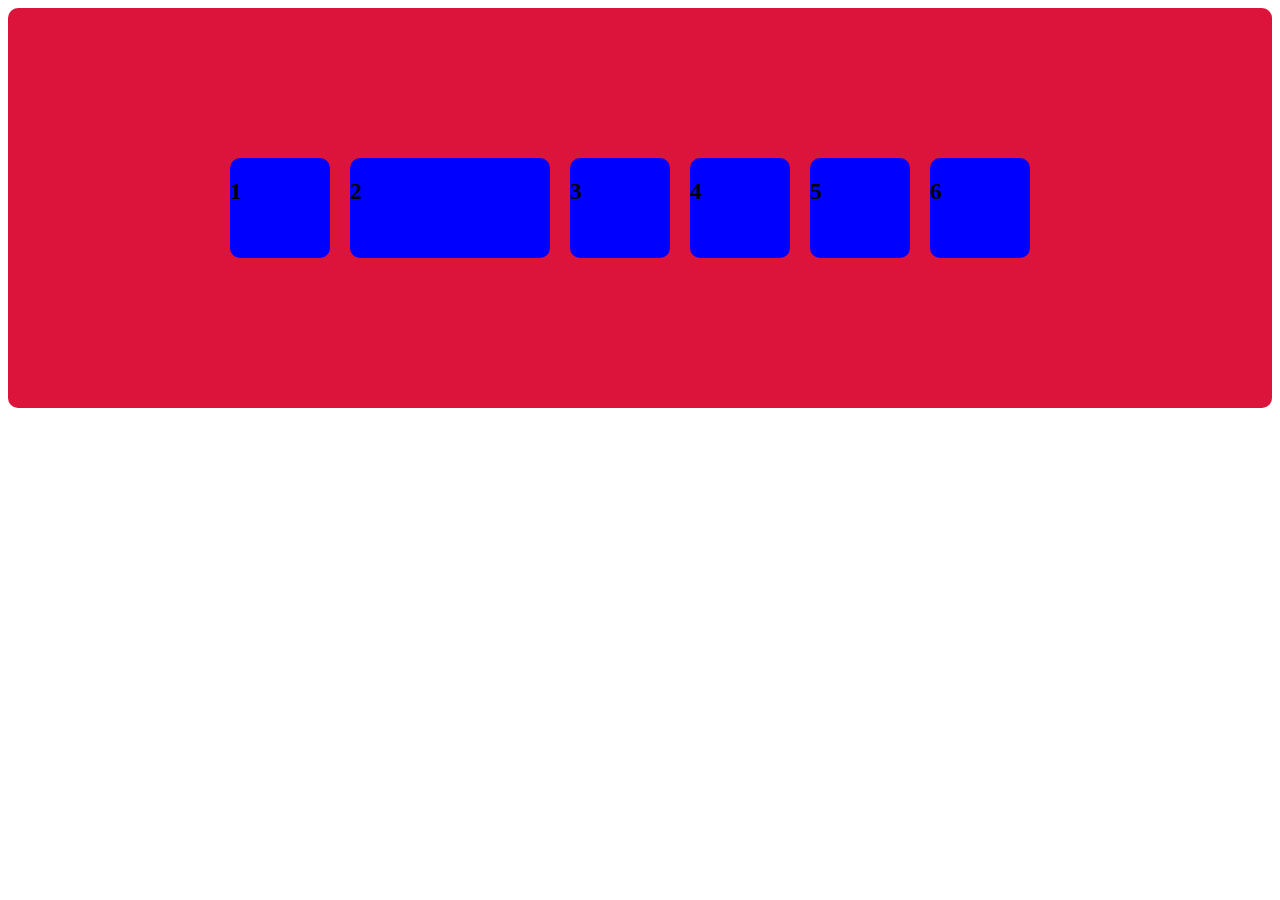
<file: index.html>
<!DOCTYPE html>
<html lang="en">
<head>
    <meta charset="UTF-8">
    <meta name="viewport" content="width=device-width, initial-scale=1.0">
    <link rel="stylesheet" href="styles.css">
    <title>juan pablo</title>
</head>

<body>
    <!-- <h1>Hola mundo</h1>
    <h2>juan</h2>
    <h3>pablo</h3>
    <p>Lorem, ipsum dolor sit amet consectetur adipisicing elit. Sunt tempora beatae nostrum incidunt recusandae tempore odio eum obcaecati placeat, perferendis provident reiciendis reprehenderit corrupti itaque dolor, asperiores officiis, illo cum.  
    </p>
    <div>
        <h1>dive</h1>
    </div>
<button>boton</button>
<img src="./goofy-ahh-trout-i-fished-up-v0-xjbcfmype8cf1.webp" alt="">
<input type="text">
<ul></ul>
<li>1</li>
<li>2</li>
<li>3</li> -->
<div class="container">
    <div class="hijo"><h2>1</h2></div>
    
    <div class="hijo2"><h2>2</h2></div>
    
    <div class="hijo"><h2>3</h2></div>

    <div class="hijo"><h2>4</h2></div>

    <div class="hijo"><h2>5</h2></div>

    <div class="hijo"><h2>6</h2></div>
    
</div>





</body>

</html>
</file>
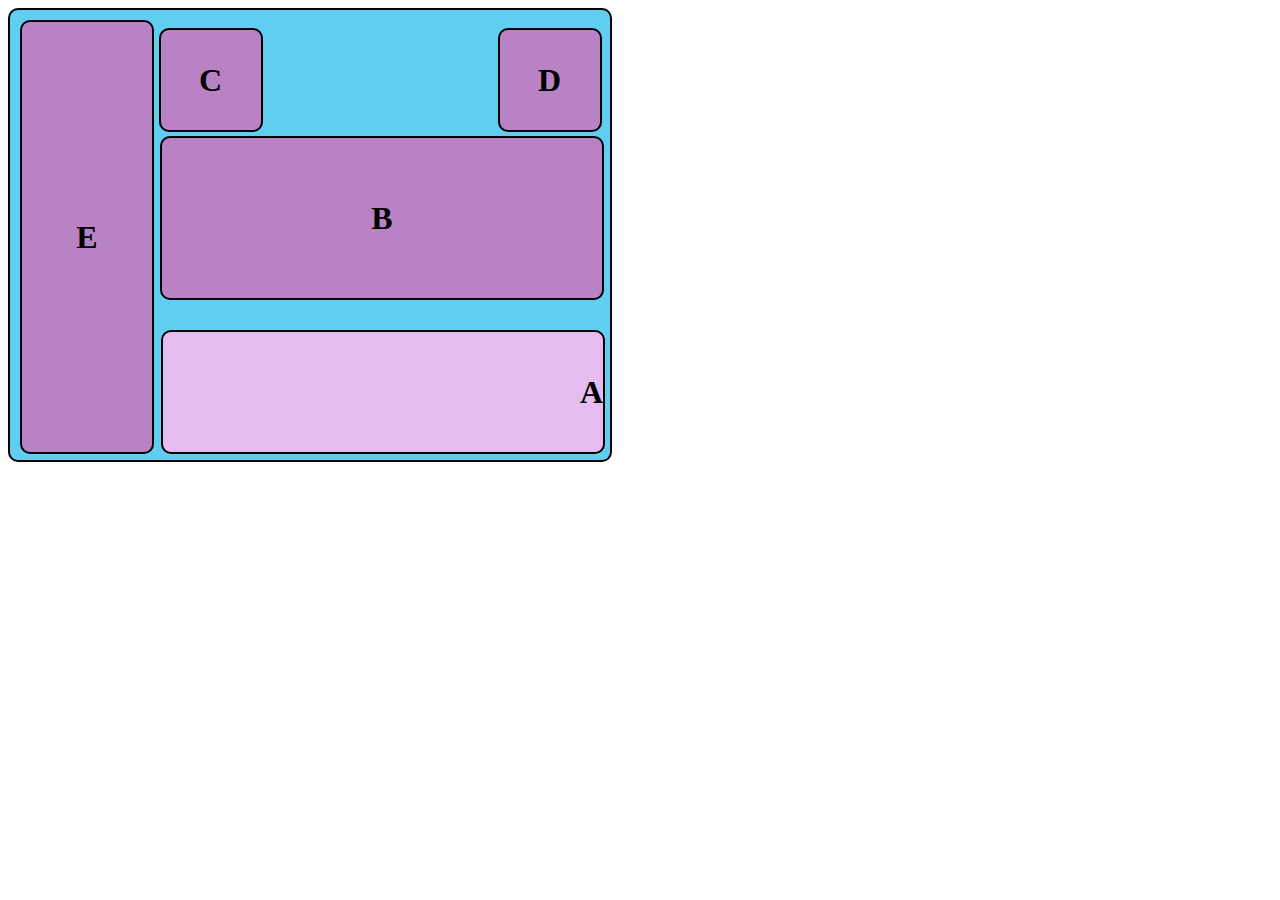
<file: index_quiz2.html>
<!DOCTYPE html>
<html lang="en">
<head>
    <meta charset="UTF-8">
    <meta name="viewport" content="width=device-width, initial-scale=1.0">
    <link rel="stylesheet" href="styles_quiz2.css">
    <title>quiz 2</title>
</head>
<body>
<div class="principal">
    <div class="padre">
        <div class="hijo1"><h1>E</h1></div>
        <div class="hijo2"><h1>A</h1></div>
        <div class="hijo3"><h1>B</h1></div>
        <div class="padre3">
            <div class="hijo3-1"><h1>C</h1></div>
            <div class="hijo3-2"><h1>D</h1></div> 
        </div>
        
    </div>
</div>
        
        </h3></div>
    

    </div>
</body>
</html>
</file>
<file: styles.css>
.container{
    width: 100%;
    height: 400px;
    background-color: crimson;
    border-radius: 10px;
    margin-bottom: 10px;
    display: flex;
    /* flex-direction: row; */
    /* flex-wrap: wrap; */
    justify-content: center;
    align-items: center;
    align-content: flex-end;
}
.hijo{
    width: 100px;
    height: 100px;
    background-color: blue;
    border-radius: 10px;
    margin-right: 20px;
    
}
.hijo2{
    width: 200px;
    height: 100px;
    background-color: blue;
    border-radius: 10px;
    margin-right: 20px;
}
</file>
<file: styles_quiz2.css>
.container {
    display: flex;
    flex-direction: column;
    align-items: center;  
}
.padre{
    height: 450px;
    width: 600px;
    background-color: rgb(95, 206, 240);
    border: 2px solid black;
    border-radius: 10px;
    margin-bottom: 10px;
    display: flex;
    position: relative;
}
.hijo1{
    width: 130px;
    height: 430px;
    background-color: rgb(184, 130, 197);
    border: 2px solid black;
    border-radius: 10px;
    margin-right: 10px;
    position: absolute;
    top: 10PX;
    left: 10PX;
    display: flex;
    justify-content:center;
    align-items: center;
}
.hijo2{
    width: 440px;
    height: 120px;
    background-color: rgb(229, 188, 240);
    border: 2px solid black;
    border-radius: 10px;
    position: absolute;
    top: 320PX;
    right: 5PX;
    display: flex;
    justify-content: right;
    align-items: center;
}
.hijo3 {
    width: 440px;
    height: 160px;
    background-color: rgb(184, 130, 197);
    border: 2px solid black;
    border-radius: 10px;
    position: absolute;
    bottom: 160PX;
    left: 150PX;
    display: flex;
    justify-content: center;
    align-items: center;
}
.padre3{
    width: 450px;
    height: 100px;
    background-color:rgb(95, 206, 240);
    border-radius: 10px;
    right: 5px;
    top: 20px;
    position: absolute;
    
    display: flex;
    justify-content: center;
    align-items: center;
    justify-content: center;
}
.hijo3-1{
    width: 100px;
    height: 100px;
    background-color: rgb(184, 130, 197);
    border: 2px solid black;
    border-radius: 10px;
    margin-right: 220px;
    display: flex;
    justify-content: center;
    align-items: center;    
}
.hijo3-2{
        width: 100px;
    height: 100px;
    background-color: rgb(184, 130, 197);
    border: 2px solid black;
    border-radius: 10px;
    margin-left: 15px;
    display: flex;
    justify-content: center;
    align-items: center;

}
</file>
